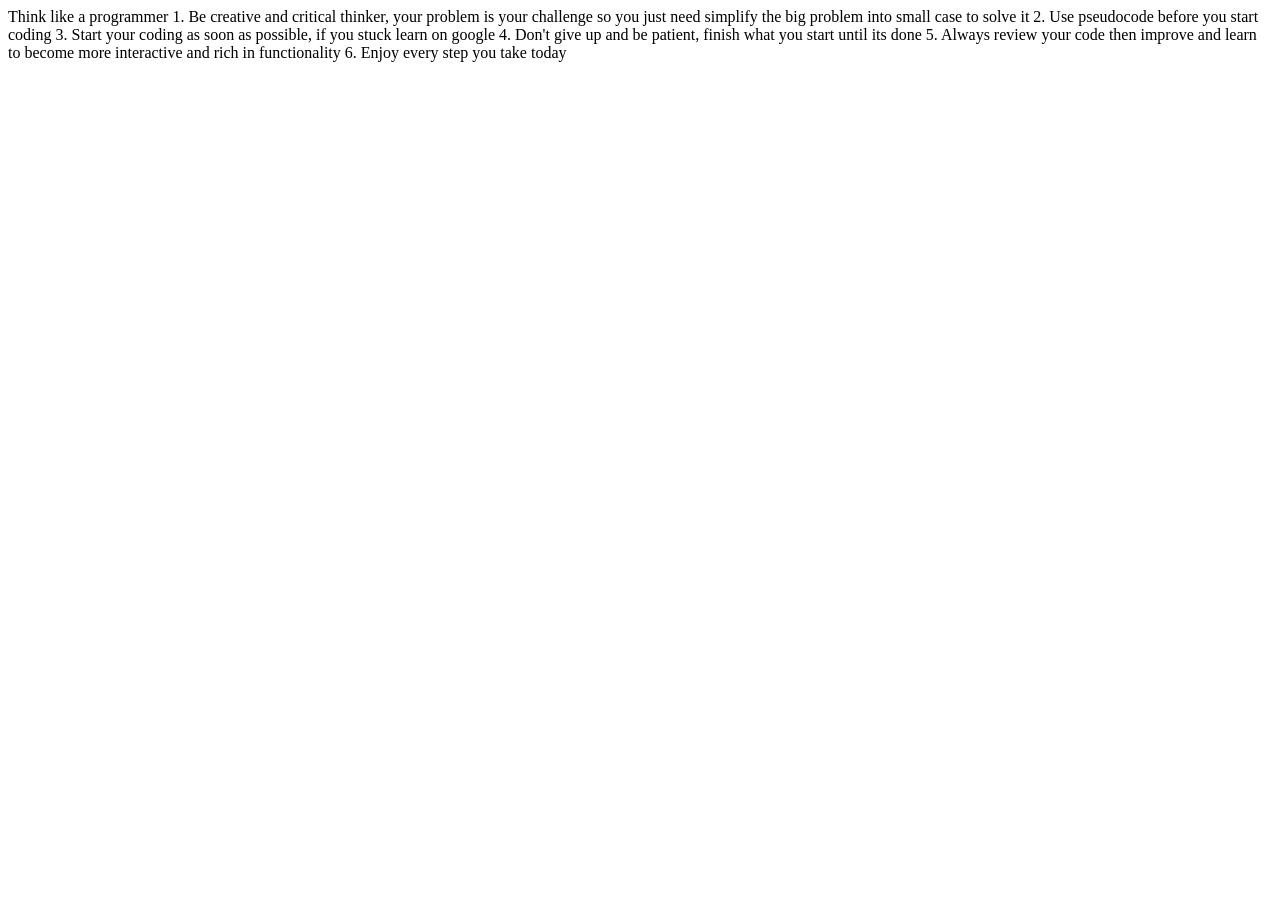
<file: post/3-think.html>
<!DOCTYPE html>
<html>

<head>
    <meta charset="utf-8">
    <title>post 3</title>
</head>

<body>
        Think like a programmer 
        
        1. Be creative and critical thinker, your problem is your challenge so you just need simplify the big problem into small case to solve it
        2. Use pseudocode before you start coding
        3. Start your coding as soon as possible, if you stuck learn on google
        4. Don't give up and be patient, finish what you start until its done
        5. Always review your code then improve and learn to become more interactive and rich in functionality
        6. Enjoy every step you take today
</body>

</html>
</file>
